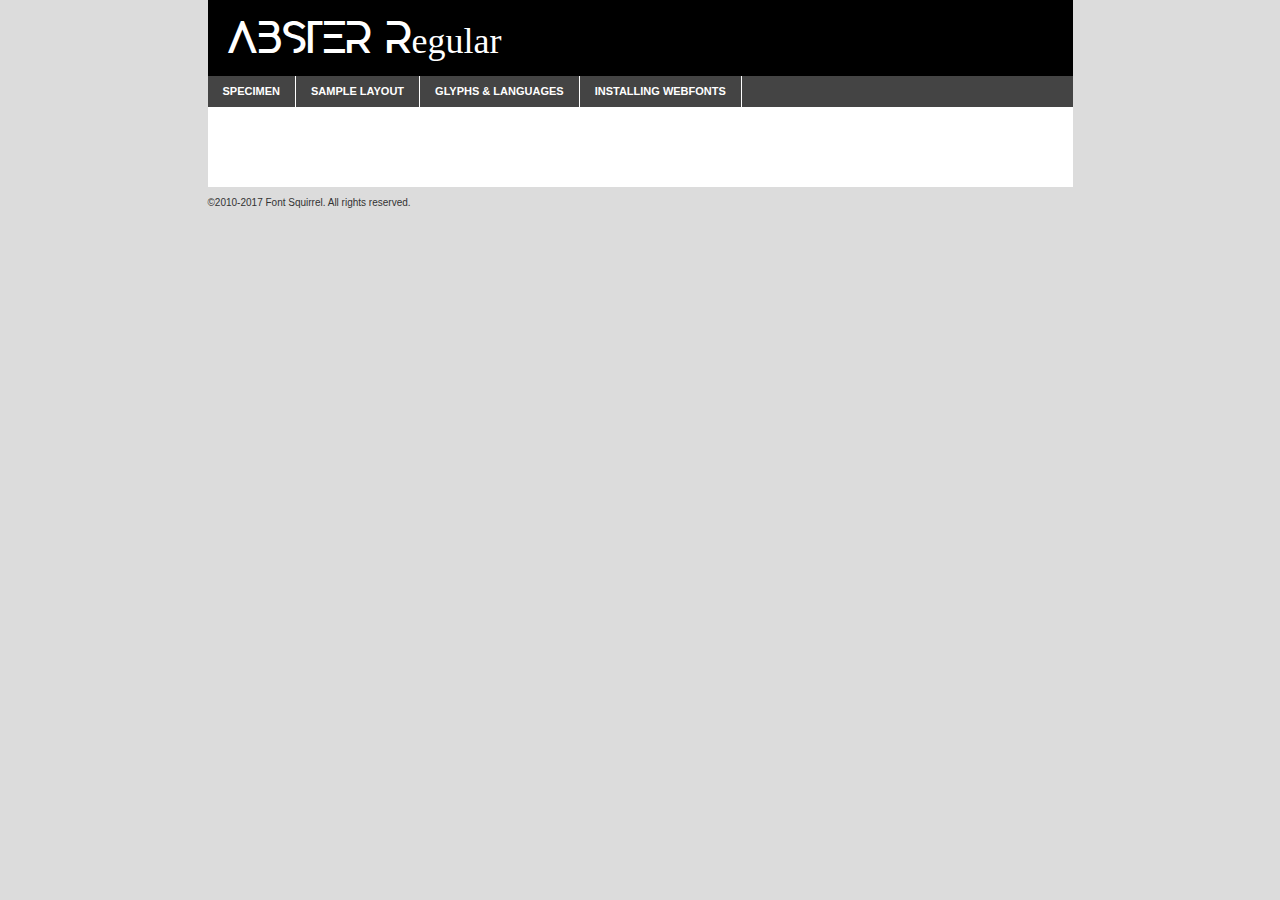
<file: blog04/font/abster-demo.html>
<!DOCTYPE html PUBLIC "-//W3C//DTD XHTML 1.0 Transitional//EN"
	"http://www.w3.org/TR/xhtml1/DTD/xhtml1-transitional.dtd">

<html xmlns="http://www.w3.org/1999/xhtml" xml:lang="en" lang="en">
<head>
	<meta http-equiv="Content-Type" content="text/html; charset=utf-8" />
	<script src="http://ajax.googleapis.com/ajax/libs/jquery/1.7.2/jquery.min.js" type="text/javascript" charset="utf-8"></script>
	<script type="text/javascript">
	(function($){$.fn.easyTabs=function(option){var param=jQuery.extend({fadeSpeed:"fast",defaultContent:1,activeClass:'active'},option);$(this).each(function(){var thisId="#"+this.id;if(param.defaultContent==''){param.defaultContent=1;}
	if(typeof param.defaultContent=="number")
	{var defaultTab=$(thisId+" .tabs li:eq("+(param.defaultContent-1)+") a").attr('href').substr(1);}else{var defaultTab=param.defaultContent;}
	$(thisId+" .tabs li a").each(function(){var tabToHide=$(this).attr('href').substr(1);$("#"+tabToHide).addClass('easytabs-tab-content');});hideAll();changeContent(defaultTab);function hideAll(){$(thisId+" .easytabs-tab-content").hide();}
	function changeContent(tabId){hideAll();$(thisId+" .tabs li").removeClass(param.activeClass);$(thisId+" .tabs li a[href=#"+tabId+"]").closest('li').addClass(param.activeClass);if(param.fadeSpeed!="none")
	{$(thisId+" #"+tabId).fadeIn(param.fadeSpeed);}else{$(thisId+" #"+tabId).show();}}
	$(thisId+" .tabs li").click(function(){var tabId=$(this).find('a').attr('href').substr(1);changeContent(tabId);return false;});});}})(jQuery);
	</script>
	<link rel="stylesheet" href="specimen_files/specimen_stylesheet.css" type="text/css" charset="utf-8" />
	<link rel="stylesheet" href="stylesheet.css" type="text/css" charset="utf-8" />

	<style type="text/css">
					body{
				font-family: 'absterregular';
							}
		</style>

	<title>ABSTER Regular Specimen</title>
	
	
	<script type="text/javascript" charset="utf-8">
		$(document).ready(function() {
			$('#container').easyTabs({defaultContent:1});
		});
	</script>
</head>

<body>
<div id="container">
	<div id="header">
		ABSTER Regular	</div>
	<ul class="tabs">
		<li><a href="#specimen">Specimen</a></li>
		<li><a href="#layout">Sample Layout</a></li>
				<li><a href="#glyphs">Glyphs &amp; Languages</a></li>
		<li><a href="#installing">Installing Webfonts</a></li>
		
	</ul>
	
	<div id="main_content">

		
			<div id="specimen">
		
				<div class="section">
					<div class="grid12 firstcol">
						<div class="huge">AaBb</div>
					</div>
				</div>
		
				<div class="section">
					<div class="glyph_range">A&#x200B;B&#x200b;C&#x200b;D&#x200b;E&#x200b;F&#x200b;G&#x200b;H&#x200b;I&#x200b;J&#x200b;K&#x200b;L&#x200b;M&#x200b;N&#x200b;O&#x200b;P&#x200b;Q&#x200b;R&#x200b;S&#x200b;T&#x200b;U&#x200b;V&#x200b;W&#x200b;X&#x200b;Y&#x200b;Z&#x200b;a&#x200b;b&#x200b;c&#x200b;d&#x200b;e&#x200b;f&#x200b;g&#x200b;h&#x200b;i&#x200b;j&#x200b;k&#x200b;l&#x200b;m&#x200b;n&#x200b;o&#x200b;p&#x200b;q&#x200b;r&#x200b;s&#x200b;t&#x200b;u&#x200b;v&#x200b;w&#x200b;x&#x200b;y&#x200b;z&#x200b;1&#x200b;2&#x200b;3&#x200b;4&#x200b;5&#x200b;6&#x200b;7&#x200b;8&#x200b;9&#x200b;0&#x200b;&amp;&#x200b;.&#x200b;,&#x200b;?&#x200b;!&#x200b;&#64;&#x200b;(&#x200b;)&#x200b;#&#x200b;$&#x200b;%&#x200b;*&#x200b;+&#x200b;-&#x200b;=&#x200b;:&#x200b;;</div>
				</div>
				<div class="section">
					<div class="grid12 firstcol">
						<table class="sample_table">
							<tr><td>10</td><td class="size10">abcdefghijklmnopqrstuvwxyzABCDEFGHIJKLMNOPQRSTUVWXYZ0123456789abcdefghijklmnopqrstuvwxyzABCDEFGHIJKLMNOPQRSTUVWXYZ0123456789abcdefghijklmnopqrstuvwxyzABCDEFGHIJKLMNOPQRSTUVWXYZ</td></tr>
							<tr><td>11</td><td class="size11">abcdefghijklmnopqrstuvwxyzABCDEFGHIJKLMNOPQRSTUVWXYZ0123456789abcdefghijklmnopqrstuvwxyzABCDEFGHIJKLMNOPQRSTUVWXYZ0123456789abcdefghijklmnopqrstuvwxyzABCDEFGHIJKLMNOPQRSTUVWXYZ</td></tr>
							<tr><td>12</td><td class="size12">abcdefghijklmnopqrstuvwxyzABCDEFGHIJKLMNOPQRSTUVWXYZ0123456789abcdefghijklmnopqrstuvwxyzABCDEFGHIJKLMNOPQRSTUVWXYZ0123456789abcdefghijklmnopqrstuvwxyzABCDEFGHIJKLMNOPQRSTUVWXYZ</td></tr>
							<tr><td>13</td><td class="size13">abcdefghijklmnopqrstuvwxyzABCDEFGHIJKLMNOPQRSTUVWXYZ0123456789abcdefghijklmnopqrstuvwxyzABCDEFGHIJKLMNOPQRSTUVWXYZ0123456789abcdefghijklmnopqrstuvwxyzABCDEFGHIJKLMNOPQRSTUVWXYZ</td></tr>
							<tr><td>14</td><td class="size14">abcdefghijklmnopqrstuvwxyzABCDEFGHIJKLMNOPQRSTUVWXYZ0123456789abcdefghijklmnopqrstuvwxyzABCDEFGHIJKLMNOPQRSTUVWXYZ0123456789abcdefghijklmnopqrstuvwxyzABCDEFGHIJKLMNOPQRSTUVWXYZ</td></tr>
							<tr><td>16</td><td class="size16">abcdefghijklmnopqrstuvwxyzABCDEFGHIJKLMNOPQRSTUVWXYZ0123456789abcdefghijklmnopqrstuvwxyzABCDEFGHIJKLMNOPQRSTUVWXYZ</td></tr>
							<tr><td>18</td><td class="size18">abcdefghijklmnopqrstuvwxyzABCDEFGHIJKLMNOPQRSTUVWXYZ0123456789abcdefghijklmnopqrstuvwxyzABCDEFGHIJKLMNOPQRSTUVWXYZ</td></tr>
							<tr><td>20</td><td class="size20">abcdefghijklmnopqrstuvwxyzABCDEFGHIJKLMNOPQRSTUVWXYZ0123456789abcdefghijklmnopqrstuvwxyzABCDEFGHIJKLMNOPQRSTUVWXYZ</td></tr>
							<tr><td>24</td><td class="size24">abcdefghijklmnopqrstuvwxyzABCDEFGHIJKLMNOPQRSTUVWXYZ0123456789abcdefghijklmnopqrstuvwxyzABCDEFGHIJKLMNOPQRSTUVWXYZ</td></tr>
							<tr><td>30</td><td class="size30">abcdefghijklmnopqrstuvwxyzABCDEFGHIJKLMNOPQRSTUVWXYZ0123456789abcdefghijklmnopqrstuvwxyzABCDEFGHIJKLMNOPQRSTUVWXYZ</td></tr>
							<tr><td>36</td><td class="size36">abcdefghijklmnopqrstuvwxyzABCDEFGHIJKLMNOPQRSTUVWXYZ0123456789abcdefghijklmnopqrstuvwxyzABCDEFGHIJKLMNOPQRSTUVWXYZ</td></tr>
							<tr><td>48</td><td class="size48">abcdefghijklmnopqrstuvwxyzABCDEFGHIJKLMNOPQRSTUVWXYZ0123456789abcdefghijklmnopqrstuvwxyzABCDEFGHIJKLMNOPQRSTUVWXYZ</td></tr>
							<tr><td>60</td><td class="size60">abcdefghijklmnopqrstuvwxyzABCDEFGHIJKLMNOPQRSTUVWXYZ0123456789abcdefghijklmnopqrstuvwxyzABCDEFGHIJKLMNOPQRSTUVWXYZ</td></tr>
							<tr><td>72</td><td class="size72">abcdefghijklmnopqrstuvwxyzABCDEFGHIJKLMNOPQRSTUVWXYZ0123456789abcdefghijklmnopqrstuvwxyzABCDEFGHIJKLMNOPQRSTUVWXYZ</td></tr>
							<tr><td>90</td><td class="size90">abcdefghijklmnopqrstuvwxyzABCDEFGHIJKLMNOPQRSTUVWXYZ0123456789abcdefghijklmnopqrstuvwxyzABCDEFGHIJKLMNOPQRSTUVWXYZ</td></tr>
						</table>
				
					</div>
			
				</div>
		
		
		
								<div class="section" id="bodycomparison">


										<div id="xheight">
				<div class="fontbody">&#x25FC;&#x25FC;&#x25FC;&#x25FC;&#x25FC;&#x25FC;&#x25FC;&#x25FC;&#x25FC;&#x25FC;&#x25FC;&#x25FC;&#x25FC;&#x25FC;&#x25FC;&#x25FC;&#x25FC;&#x25FC;&#x25FC;&#x25FC;&#x25FC;&#x25FC;&#x25FC;&#x25FC;&#x25FC;&#x25FC;&#x25FC;&#x25FC;&#x25FC;&#x25FC;&#x25FC;&#x25FC;&#x25FC;&#x25FC;&#x25FC;&#x25FC;&#x25FC;&#x25FC;&#x25FC;&#x25FC;&#x25FC;&#x25FC;&#x25FC;&#x25FC;&#x25FC;&#x25FC;&#x25FC;&#x25FC;&#x25FC;&#x25FC;&#x25FC;&#x25FC;&#x25FC;&#x25FC;&#x25FC;&#x25FC;&#x25FC;&#x25FC;&#x25FC;&#x25FC;&#x25FC;&#x25FC;&#x25FC;&#x25FC;&#x25FC;&#x25FC;&#x25FC;&#x25FC;&#x25FC;&#x25FC;&#x25FC;&#x25FC;&#x25FC;&#x25FC;&#x25FC;&#x25FC;&#x25FC;&#x25FC;&#x25FC;&#x25FC;&#x25FC;&#x25FC;&#x25FC;&#x25FC;&#x25FC;&#x25FC;&#x25FC;&#x25FC;&#x25FC;&#x25FC;&#x25FC;&#x25FC;&#x25FC;&#x25FC;&#x25FC;&#x25FC;&#x25FC;&#x25FC;&#x25FC;body</div><div class="arialbody">body</div><div class="verdanabody">body</div><div class="georgiabody">body</div></div>
										<div class="fontbody" style="z-index:1">
											body<span>ABSTER Regular</span>
										</div>
										<div class="arialbody" style="z-index:1">
											body<span>Arial</span>
										</div>
										<div class="verdanabody" style="z-index:1">
											body<span>Verdana</span>
										</div>
										<div class="georgiabody" style="z-index:1">
											body<span>Georgia</span>
										</div>



								</div>
		
		
				<div class="section psample psample_row1" id="">
					
					<div class="grid2 firstcol">
						<p class="size10"><span>10.</span>Aenean lacinia bibendum nulla sed consectetur. Fusce dapibus, tellus ac cursus commodo, tortor mauris condimentum nibh, ut fermentum massa justo sit amet risus. Nullam id dolor id nibh ultricies vehicula ut id elit. Cum sociis natoque penatibus et magnis dis parturient montes, nascetur ridiculus mus. Nulla vitae elit libero, a pharetra augue.</p>
			
					</div>
					<div class="grid3">
						<p class="size11"><span>11.</span>Aenean lacinia bibendum nulla sed consectetur. Fusce dapibus, tellus ac cursus commodo, tortor mauris condimentum nibh, ut fermentum massa justo sit amet risus. Nullam id dolor id nibh ultricies vehicula ut id elit. Cum sociis natoque penatibus et magnis dis parturient montes, nascetur ridiculus mus. Nulla vitae elit libero, a pharetra augue.</p>
			
					</div>
					<div class="grid3">
						<p class="size12"><span>12.</span>Aenean lacinia bibendum nulla sed consectetur. Fusce dapibus, tellus ac cursus commodo, tortor mauris condimentum nibh, ut fermentum massa justo sit amet risus. Nullam id dolor id nibh ultricies vehicula ut id elit. Cum sociis natoque penatibus et magnis dis parturient montes, nascetur ridiculus mus. Nulla vitae elit libero, a pharetra augue.</p>
			
					</div>
					<div class="grid4">
						<p class="size13"><span>13.</span>Aenean lacinia bibendum nulla sed consectetur. Fusce dapibus, tellus ac cursus commodo, tortor mauris condimentum nibh, ut fermentum massa justo sit amet risus. Nullam id dolor id nibh ultricies vehicula ut id elit. Cum sociis natoque penatibus et magnis dis parturient montes, nascetur ridiculus mus. Nulla vitae elit libero, a pharetra augue.</p>
			
					</div>
					<div class="white_blend"></div>
					
				</div>
				<div class="section psample psample_row2" id="">
					<div class="grid3 firstcol">
						<p class="size14"><span>14.</span>Aenean lacinia bibendum nulla sed consectetur. Fusce dapibus, tellus ac cursus commodo, tortor mauris condimentum nibh, ut fermentum massa justo sit amet risus. Nullam id dolor id nibh ultricies vehicula ut id elit. Cum sociis natoque penatibus et magnis dis parturient montes, nascetur ridiculus mus. Nulla vitae elit libero, a pharetra augue.</p>
			
					</div>
					<div class="grid4">
						<p class="size16"><span>16.</span>Aenean lacinia bibendum nulla sed consectetur. Fusce dapibus, tellus ac cursus commodo, tortor mauris condimentum nibh, ut fermentum massa justo sit amet risus. Nullam id dolor id nibh ultricies vehicula ut id elit. Cum sociis natoque penatibus et magnis dis parturient montes, nascetur ridiculus mus. Nulla vitae elit libero, a pharetra augue.</p>
			
					</div>
					<div class="grid5">
						<p class="size18"><span>18.</span>Aenean lacinia bibendum nulla sed consectetur. Fusce dapibus, tellus ac cursus commodo, tortor mauris condimentum nibh, ut fermentum massa justo sit amet risus. Nullam id dolor id nibh ultricies vehicula ut id elit. Cum sociis natoque penatibus et magnis dis parturient montes, nascetur ridiculus mus. Nulla vitae elit libero, a pharetra augue.</p>
			
					</div>

					<div class="white_blend"></div>

				</div>
				
				<div class="section psample psample_row3" id="">
					<div class="grid5 firstcol">
						<p class="size20"><span>20.</span>Aenean lacinia bibendum nulla sed consectetur. Fusce dapibus, tellus ac cursus commodo, tortor mauris condimentum nibh, ut fermentum massa justo sit amet risus. Nullam id dolor id nibh ultricies vehicula ut id elit. Cum sociis natoque penatibus et magnis dis parturient montes, nascetur ridiculus mus. Nulla vitae elit libero, a pharetra augue.</p>
					</div>
					<div class="grid7">
						<p class="size24"><span>24.</span>Aenean lacinia bibendum nulla sed consectetur. Fusce dapibus, tellus ac cursus commodo, tortor mauris condimentum nibh, ut fermentum massa justo sit amet risus. Nullam id dolor id nibh ultricies vehicula ut id elit. Cum sociis natoque penatibus et magnis dis parturient montes, nascetur ridiculus mus. Nulla vitae elit libero, a pharetra augue.</p>
					</div>
					
					<div class="white_blend"></div>
					
				</div>
				
				<div class="section psample psample_row4" id="">
					<div class="grid12 firstcol">
						<p class="size30"><span>30.</span>Aenean lacinia bibendum nulla sed consectetur. Fusce dapibus, tellus ac cursus commodo, tortor mauris condimentum nibh, ut fermentum massa justo sit amet risus. Nullam id dolor id nibh ultricies vehicula ut id elit. Cum sociis natoque penatibus et magnis dis parturient montes, nascetur ridiculus mus. Nulla vitae elit libero, a pharetra augue.</p>
					</div>
					<div class="white_blend"></div>
					
				</div>
				
				
				
				<div class="section psample psample_row1 fullreverse">
					<div class="grid2 firstcol">
						<p class="size10"><span>10.</span>Aenean lacinia bibendum nulla sed consectetur. Fusce dapibus, tellus ac cursus commodo, tortor mauris condimentum nibh, ut fermentum massa justo sit amet risus. Nullam id dolor id nibh ultricies vehicula ut id elit. Cum sociis natoque penatibus et magnis dis parturient montes, nascetur ridiculus mus. Nulla vitae elit libero, a pharetra augue.</p>
			
					</div>
					<div class="grid3">
						<p class="size11"><span>11.</span>Aenean lacinia bibendum nulla sed consectetur. Fusce dapibus, tellus ac cursus commodo, tortor mauris condimentum nibh, ut fermentum massa justo sit amet risus. Nullam id dolor id nibh ultricies vehicula ut id elit. Cum sociis natoque penatibus et magnis dis parturient montes, nascetur ridiculus mus. Nulla vitae elit libero, a pharetra augue.</p>
			
					</div>
					<div class="grid3">
						<p class="size12"><span>12.</span>Aenean lacinia bibendum nulla sed consectetur. Fusce dapibus, tellus ac cursus commodo, tortor mauris condimentum nibh, ut fermentum massa justo sit amet risus. Nullam id dolor id nibh ultricies vehicula ut id elit. Cum sociis natoque penatibus et magnis dis parturient montes, nascetur ridiculus mus. Nulla vitae elit libero, a pharetra augue.</p>
			
					</div>
					<div class="grid4">
						<p class="size13"><span>13.</span>Aenean lacinia bibendum nulla sed consectetur. Fusce dapibus, tellus ac cursus commodo, tortor mauris condimentum nibh, ut fermentum massa justo sit amet risus. Nullam id dolor id nibh ultricies vehicula ut id elit. Cum sociis natoque penatibus et magnis dis parturient montes, nascetur ridiculus mus. Nulla vitae elit libero, a pharetra augue.</p>
			
					</div>
					<div class="black_blend"></div>
					
				</div>
				
				<div class="section psample psample_row2 fullreverse">
					<div class="grid3 firstcol">
						<p class="size14"><span>14.</span>Aenean lacinia bibendum nulla sed consectetur. Fusce dapibus, tellus ac cursus commodo, tortor mauris condimentum nibh, ut fermentum massa justo sit amet risus. Nullam id dolor id nibh ultricies vehicula ut id elit. Cum sociis natoque penatibus et magnis dis parturient montes, nascetur ridiculus mus. Nulla vitae elit libero, a pharetra augue.</p>
			
					</div>
					<div class="grid4">
						<p class="size16"><span>16.</span>Aenean lacinia bibendum nulla sed consectetur. Fusce dapibus, tellus ac cursus commodo, tortor mauris condimentum nibh, ut fermentum massa justo sit amet risus. Nullam id dolor id nibh ultricies vehicula ut id elit. Cum sociis natoque penatibus et magnis dis parturient montes, nascetur ridiculus mus. Nulla vitae elit libero, a pharetra augue.</p>
			
					</div>
					<div class="grid5">
						<p class="size18"><span>18.</span>Aenean lacinia bibendum nulla sed consectetur. Fusce dapibus, tellus ac cursus commodo, tortor mauris condimentum nibh, ut fermentum massa justo sit amet risus. Nullam id dolor id nibh ultricies vehicula ut id elit. Cum sociis natoque penatibus et magnis dis parturient montes, nascetur ridiculus mus. Nulla vitae elit libero, a pharetra augue.</p>
			
					</div>
					<div class="black_blend"></div>

				</div>
				
				<div class="section psample fullreverse psample_row3" id="">
					<div class="grid5 firstcol">
						<p class="size20"><span>20.</span>Aenean lacinia bibendum nulla sed consectetur. Fusce dapibus, tellus ac cursus commodo, tortor mauris condimentum nibh, ut fermentum massa justo sit amet risus. Nullam id dolor id nibh ultricies vehicula ut id elit. Cum sociis natoque penatibus et magnis dis parturient montes, nascetur ridiculus mus. Nulla vitae elit libero, a pharetra augue.</p>
					</div>
					<div class="grid7">
						<p class="size24"><span>24.</span>Aenean lacinia bibendum nulla sed consectetur. Fusce dapibus, tellus ac cursus commodo, tortor mauris condimentum nibh, ut fermentum massa justo sit amet risus. Nullam id dolor id nibh ultricies vehicula ut id elit. Cum sociis natoque penatibus et magnis dis parturient montes, nascetur ridiculus mus. Nulla vitae elit libero, a pharetra augue.</p>
					</div>
					
					<div class="black_blend"></div>
					
				</div>
				
				<div class="section psample fullreverse psample_row4" id="" style="border-bottom: 20px #000 solid;">
					<div class="grid12 firstcol">
						<p class="size30"><span>30.</span>Aenean lacinia bibendum nulla sed consectetur. Fusce dapibus, tellus ac cursus commodo, tortor mauris condimentum nibh, ut fermentum massa justo sit amet risus. Nullam id dolor id nibh ultricies vehicula ut id elit. Cum sociis natoque penatibus et magnis dis parturient montes, nascetur ridiculus mus. Nulla vitae elit libero, a pharetra augue.</p>
					</div>
					<div class="black_blend"></div>
					
				</div>
				
				
				
				
			</div>
			
			<div id="layout">
				
				<div class="section">
					
					<div class="grid12 firstcol">
						<h1>Lorem Ipsum Dolor</h1>
						<h2>Etiam porta sem malesuada magna mollis euismod</h2>
						
						<p class="byline">By <a href="#link">Aenean Lacinia</a></p>
					</div>
				</div>
				<div class="section">
					<div class="grid8 firstcol">
						<p class="large">Donec sed odio dui. Morbi leo risus, porta ac consectetur ac, vestibulum at eros. Fusce dapibus, tellus ac cursus commodo, tortor mauris condimentum nibh, ut fermentum massa justo sit amet risus. </p>

						
						<h3>Pellentesque ornare sem</h3>

						<p>Maecenas sed diam eget risus varius blandit sit amet non magna. Maecenas faucibus mollis interdum. Donec ullamcorper nulla non metus auctor fringilla. Nullam id dolor id nibh ultricies vehicula ut id elit. Nullam id dolor id nibh ultricies vehicula ut id elit. </p>

						<p>Aenean eu leo quam. Pellentesque ornare sem lacinia quam venenatis vestibulum. Lorem ipsum dolor sit amet, consectetur adipiscing elit. Cum sociis natoque penatibus et magnis dis parturient montes, nascetur ridiculus mus. </p>

						<p>Nulla vitae elit libero, a pharetra augue. Praesent commodo cursus magna, vel scelerisque nisl consectetur et. Aenean lacinia bibendum nulla sed consectetur. </p>

						<p>Nullam quis risus eget urna mollis ornare vel eu leo. Nullam quis risus eget urna mollis ornare vel eu leo. Maecenas sed diam eget risus varius blandit sit amet non magna. Donec ullamcorper nulla non metus auctor fringilla. </p>

						<h3>Cras mattis consectetur</h3>

						<p>Aenean eu leo quam. Pellentesque ornare sem lacinia quam venenatis vestibulum. Aenean lacinia bibendum nulla sed consectetur. Integer posuere erat a ante venenatis dapibus posuere velit aliquet. Cras mattis consectetur purus sit amet fermentum. </p>

						<p>Nullam id dolor id nibh ultricies vehicula ut id elit. Nullam quis risus eget urna mollis ornare vel eu leo. Cras mattis consectetur purus sit amet fermentum.</p>
					</div>
					
					<div class="grid4 sidebar">
						
						<div class="box reverse">
							<p class="last">Nullam quis risus eget urna mollis ornare vel eu leo. Donec ullamcorper nulla non metus auctor fringilla. Cras mattis consectetur purus sit amet fermentum. Sed posuere consectetur est at lobortis. Lorem ipsum dolor sit amet, consectetur adipiscing elit. </p>
						</div>
						
						<p class="caption">Maecenas sed diam eget risus varius.</p>

						<p>Vestibulum id ligula porta felis euismod semper. Integer posuere erat a ante venenatis dapibus posuere velit aliquet. Vestibulum id ligula porta felis euismod semper. Sed posuere consectetur est at lobortis. Maecenas sed diam eget risus varius blandit sit amet non magna. Fusce dapibus, tellus ac cursus commodo, tortor mauris condimentum nibh, ut fermentum massa justo sit amet risus. </p>

					

						<p>Duis mollis, est non commodo luctus, nisi erat porttitor ligula, eget lacinia odio sem nec elit. Aenean lacinia bibendum nulla sed consectetur. Vivamus sagittis lacus vel augue laoreet rutrum faucibus dolor auctor. Aenean lacinia bibendum nulla sed consectetur. Nullam quis risus eget urna mollis ornare vel eu leo. </p>

						<p>Praesent commodo cursus magna, vel scelerisque nisl consectetur et. Donec ullamcorper nulla non metus auctor fringilla. Maecenas faucibus mollis interdum. Fusce dapibus, tellus ac cursus commodo, tortor mauris condimentum nibh, ut fermentum massa justo sit amet risus. </p>

					</div>
				</div>
				
			</div>


			



		<div id="glyphs">
			<div class="section">
				<div class="grid12 firstcol">
			
				<h1>Language Support</h1>
				<p>The subset of ABSTER Regular in this kit supports the following languages:<br />
			
									</p>
				<h1>Glyph Chart</h1>
				<p>The subset of ABSTER Regular in this kit includes all the glyphs listed below. Unicode entities are included above each glyph to help you insert individual characters into your layout.</p>
				<div id="glyph_chart">
			
																														 <div><p>&amp;#13;</p>&#13;</div>
																				 <div><p>&amp;#32;</p>&#32;</div>
																				 <div><p>&amp;#65;</p>&#65;</div>
																				 <div><p>&amp;#66;</p>&#66;</div>
																				 <div><p>&amp;#67;</p>&#67;</div>
																				 <div><p>&amp;#68;</p>&#68;</div>
																				 <div><p>&amp;#69;</p>&#69;</div>
																				 <div><p>&amp;#70;</p>&#70;</div>
																				 <div><p>&amp;#71;</p>&#71;</div>
																				 <div><p>&amp;#72;</p>&#72;</div>
																				 <div><p>&amp;#73;</p>&#73;</div>
																				 <div><p>&amp;#74;</p>&#74;</div>
																				 <div><p>&amp;#75;</p>&#75;</div>
																				 <div><p>&amp;#76;</p>&#76;</div>
																				 <div><p>&amp;#77;</p>&#77;</div>
																				 <div><p>&amp;#78;</p>&#78;</div>
																				 <div><p>&amp;#79;</p>&#79;</div>
																				 <div><p>&amp;#80;</p>&#80;</div>
																				 <div><p>&amp;#81;</p>&#81;</div>
																				 <div><p>&amp;#82;</p>&#82;</div>
																				 <div><p>&amp;#83;</p>&#83;</div>
																				 <div><p>&amp;#84;</p>&#84;</div>
																				 <div><p>&amp;#85;</p>&#85;</div>
																				 <div><p>&amp;#86;</p>&#86;</div>
																				 <div><p>&amp;#87;</p>&#87;</div>
																				 <div><p>&amp;#88;</p>&#88;</div>
																				 <div><p>&amp;#89;</p>&#89;</div>
																				 <div><p>&amp;#90;</p>&#90;</div>
																				 <div><p>&amp;#160;</p>&#160;</div>
																				 <div><p>&amp;#8192;</p>&#8192;</div>
																				 <div><p>&amp;#8193;</p>&#8193;</div>
																				 <div><p>&amp;#8194;</p>&#8194;</div>
																				 <div><p>&amp;#8195;</p>&#8195;</div>
																				 <div><p>&amp;#8196;</p>&#8196;</div>
																				 <div><p>&amp;#8197;</p>&#8197;</div>
																				 <div><p>&amp;#8198;</p>&#8198;</div>
																				 <div><p>&amp;#8199;</p>&#8199;</div>
																				 <div><p>&amp;#8200;</p>&#8200;</div>
																				 <div><p>&amp;#8201;</p>&#8201;</div>
																				 <div><p>&amp;#8202;</p>&#8202;</div>
																				 <div><p>&amp;#8239;</p>&#8239;</div>
																				 <div><p>&amp;#8287;</p>&#8287;</div>
																				 <div><p>&amp;#9724;</p>&#9724;</div>
																																						</div>	
				</div>
		
		
			</div>
		</div>
		
		
		<div id="specs">
			
		</div>
	
		<div id="installing">
			<div class="section">
				<div class="grid7 firstcol">
					<h1>Installing Webfonts</h1>
					
					<p>Webfonts are supported by all major browser platforms but not all in the same way. There are currently four different font formats that must be included in order to target all browsers. This includes TTF, WOFF, EOT and SVG.</p>
					
					<h2>1. Upload your webfonts</h2>
					<p>You must upload your webfont kit to your website. They should be in or near the same directory as your CSS files.</p>
					
					<h2>2. Include the webfont stylesheet</h2>
					<p>A special CSS @font-face declaration helps the various browsers select the appropriate font it needs without causing you a bunch of headaches. Learn more about this syntax by reading the <a href="https://www.fontspring.com/blog/further-hardening-of-the-bulletproof-syntax">Fontspring blog post</a> about it. The code for it is as follows:</p>


<code>
@font-face{ 
	font-family: 'MyWebFont';
	src: url('WebFont.eot');
	src: url('WebFont.eot?#iefix') format('embedded-opentype'),
	     url('WebFont.woff') format('woff'),
	     url('WebFont.ttf') format('truetype'),
	     url('WebFont.svg#webfont') format('svg');
}
</code>

	<p>We've already gone ahead and generated the code for you. All you have to do is link to the stylesheet in your HTML, like this:</p>
	<code>&lt;link rel=&quot;stylesheet&quot; href=&quot;stylesheet.css&quot; type=&quot;text/css&quot; charset=&quot;utf-8&quot; /&gt;</code>

					<h2>3. Modify your own stylesheet</h2>
					<p>To take advantage of your new fonts, you must tell your stylesheet to use them. Look at the original @font-face declaration above and find the property called "font-family." The name linked there will be what you use to reference the font. Prepend that webfont name to the font stack in the "font-family" property, inside the selector you want to change. For example:</p>
<code>p { font-family: 'WebFont', Arial, sans-serif; }</code>

<h2>4. Test</h2>
<p>Getting webfonts to work cross-browser <em>can</em> be tricky. Use the information in the sidebar to help you if you find that fonts aren't loading in a particular browser.</p>
				</div>
				
				<div class="grid5 sidebar">
					<div class="box">
						<h2>Troubleshooting<br />Font-Face Problems</h2>
						<p>Having trouble getting your webfonts to load in your new website? Here are some tips to sort out what might be the problem.</p>

						<h3>Fonts not showing in any browser</h3>

						<p>This sounds like you need to work on the plumbing. You either did not upload the fonts to the correct directory, or you did not link the fonts properly in the CSS. If you've confirmed that all this is correct and you still have a problem, take a look at your .htaccess file and see if requests are getting intercepted.</p>

						<h3>Fonts not loading in iPhone or iPad</h3>

						<p>The most common problem here is that you are serving the fonts from an IIS server. IIS refuses to serve files that have unknown MIME types. If that is the case, you must set the MIME type for SVG to "image/svg+xml" in the server settings. Follow these instructions from Microsoft if you need help.</p>

						<h3>Fonts not loading in Firefox</h3>

						<p>The primary reason for this failure? You are still using a version Firefox older than 3.5. So upgrade already! If that isn't it, then you are very likely serving fonts from a different domain. Firefox requires that all font assets be served from the same domain. Lastly it is possible that you need to add WOFF to your list of MIME types (if you are serving via IIS.)</p>

						<h3>Fonts not loading in IE</h3>

						<p>Are you looking at Internet Explorer on an actual Windows machine or are you cheating by using a service like Adobe BrowserLab? Many of these screenshot services do not render @font-face for IE. Best to test it on a real machine.</p>

						<h3>Fonts not loading in IE9</h3>

						<p>IE9, like Firefox, requires that fonts be served from the same domain as the website. Make sure that is the case.</p>
					</div>
				</div>
			</div>
			
		</div>
	
	</div>
	<div id="footer">
		<p>&copy;2010-2017 Font Squirrel. All rights reserved.</p>
	</div>
</div>
</body>
</html>
</file>
<file: blog04/font/stylesheet.css>
/*! Generated by Font Squirrel (https://www.fontsquirrel.com) on November 20, 2020 */



@font-face {
    font-family: 'absterregular';
    src: url('abster-webfont.woff2') format('woff2'),
         url('abster-webfont.woff') format('woff');
    font-weight: normal;
    font-style: normal;

}
</file>
<file: blog04/font/specimen_files/specimen_stylesheet.css>
@import url('grid_12-825-55-15.css');

/*  
	CSS Reset by Eric Meyer - Released under Public Domain
    http://meyerweb.com/eric/tools/css/reset/
*/
html, body, div, span, applet, object, iframe,
h1, h2, h3, h4, h5, h6, p, blockquote, pre,
a, abbr, acronym, address, big, cite, code,
del, dfn, em, font, img, ins, kbd, q, s, samp,
small, strike, strong, sub, sup, tt, var,
b, u, i, center, dl, dt, dd, ol, ul, li,
fieldset, form, label, legend, table, 
caption, tbody, tfoot, thead, tr, th, td 
                  {margin: 0;padding: 0;border: 0;outline: 0;
                  font-size: 100%;vertical-align: baseline;
                  background: transparent;}
body              {line-height: 1;}
ol, ul            {list-style: none;}
blockquote, q     {quotes: none;}
blockquote:before, blockquote:after,
q:before, q:after {content: '';	content: none;}
:focus            {outline: 0;}
ins               {text-decoration: none;}
del               {text-decoration: line-through;}
table             {border-collapse: collapse;border-spacing: 0;}




body {
	color: #000;
	background-color: #dcdcdc;
}

a {
	text-decoration: none;
	color: #1883ba;
}

h1{
	font-size: 32px;
	font-weight: normal;
	font-style: normal;
	margin-bottom: 18px;
}

h2{
	font-size: 18px;
}

#container {
	width: 865px;
	margin: 0px auto;
}


#header {
	padding: 20px;
	font-size: 36px;
	background-color: #000;
	color: #fff;
}

#header span {
	color: #666;
}
#main_content {
	background-color: #fff;
	padding: 60px 20px 20px;
}


#footer p {
	margin: 0;
	padding-top: 10px;
	padding-bottom: 50px;
	color: #333;
	font: 10px Arial, sans-serif;
}

.tabs {
	width: 100%;
	height: 31px;
	background-color: #444;
}
.tabs li {
	float:  left;
	margin: 0;
	overflow: hidden;
	background-color: #444;
}
.tabs li a {
	display: block;
	color: #fff;
	text-decoration: none;
	font: bold 11px/11px 'Arial';
	text-transform: uppercase;
	padding: 10px 15px;
	border-right: 1px solid #fff;
}

.tabs li a:hover {
		background-color: #00b3ff;

}

.tabs li.active a {
	color:  #000;
	background-color: #fff;
}



div.huge {
	
	font-size: 300px;
	line-height: 1em;
	padding: 0;
	letter-spacing: -.02em;
	overflow: hidden;
}
div.glyph_range {
	font-size: 72px;
	line-height: 1.1em;
}

.size10{ font-size: 10px; }
.size11{ font-size: 11px; }
.size12{ font-size: 12px; }
.size13{ font-size: 13px; }
.size14{ font-size: 14px; }
.size16{ font-size: 16px; }
.size18{ font-size: 18px; }
.size20{ font-size: 20px; }
.size24{ font-size: 24px; }
.size30{ font-size: 30px; }
.size36{ font-size: 36px; }
.size48{ font-size: 48px; }
.size60{ font-size: 60px; }
.size72{ font-size: 72px; }
.size90{ font-size: 90px; }


.psample_row1 {	height: 120px;}
.psample_row1 {	height: 120px;}
.psample_row2 {	height: 160px;}
.psample_row3 {	height: 160px;}
.psample_row4 {	height: 160px;}

.psample {
	overflow: hidden;
	position: relative;
}
.psample p {
	line-height: 1.3em;
	display: block;
	overflow: hidden;
	margin: 0;
}

.psample span {
	margin-right: .5em;
}

.white_blend {
	width: 100%;
	height: 61px;
	background-image: url([data-uri]);
	position: absolute;
	bottom: 0;
}
.black_blend {
	width: 100%;
	height: 61px;
	background-image: url([data-uri]);
	position: absolute;
	bottom: 0;
}
.fullreverse {
	background:  #000 !important;
	color:  #fff !important;
	margin-left: -20px;
	padding-left: 20px;
	margin-right: -20px;
	padding-right: 20px;
	padding: 20px;
	margin-bottom:0;
}


.sample_table td {
	padding-top: 3px;
	padding-bottom:5px;
	padding-left: 5px;
	vertical-align: middle;
	line-height: 1.2em;
}

.sample_table td:first-child {
	background-color: #eee;
	text-align: right;
	padding-right: 5px;
	padding-left: 0;
	padding: 5px;
	font: 11px/12px "Courier New", Courier, mono;
}

code {
	white-space: pre;
	background-color: #eee;
	display: block;
	padding: 10px;
	margin-bottom: 18px;
	overflow: auto;
}


.bottom,.last 	{margin-bottom:0 !important; padding-bottom:0 !important;}

.box  { 
  padding: 18px; 
  margin-bottom: 18px; 
  background: #eee; 
}

.reverse,.reversed { background:  #000 !important;color:  #fff !important; border: none !important;}

#bodycomparison {
	position: relative;
	overflow: hidden;
	font-size: 72px;
	height: 90px;
	white-space: nowrap;
}

#bodycomparison div{
	font-size: 72px;
	line-height: 90px;
	display: inline;
	margin: 0 15px 0 0;
	padding: 0;
}

#bodycomparison div span{
	font: 10px Arial;
	position: absolute;
	left: 0;
}
#xheight {
	float: none;
	position: absolute;
	color: #d9f3ff;
	font-size: 72px;
	line-height: 90px;
}

.fontbody {
 position: relative;
}
.arialbody{
	font-family: Arial;
	position: relative;
}
.verdanabody{
	font-family: Verdana;
	position: relative;
}
.georgiabody{
	font-family: Georgia;
	position: relative;
}

/* @group Layout page
 */

#layout h1 {
	font-size: 36px;
	line-height: 42px;
	font-weight: normal;
	font-style: normal;
}

#layout h2 {
	font-size: 24px;
	line-height: 23px;
	font-weight: normal;
	font-style: normal;
}

#layout h3 {
	font-size: 22px;
	line-height: 1.4em;
	margin-top: 1em;
	font-weight: normal;
	font-style: normal;
}


#layout p.byline {
	font-size: 12px;
	margin-top: 18px;
	line-height: 12px;
	margin-bottom: 0;
}
#layout p {
	font-size: 14px;
	line-height: 21px;
	margin-bottom: .5em;
}

#layout p.large{
	font-size: 18px;
	line-height: 26px;
}

#layout .sidebar p{
	font-size: 12px;
	line-height: 1.4em;
}

#layout p.caption {
	font-size: 10px;
	margin-top: -16px;
	margin-bottom: 18px;
}

/* @end */

/* @group Glyphs */

#glyph_chart div{
	background-color: #d9f3ff;
	color: black;
	float: left;
	font-size: 36px;
	height: 1.2em;
	line-height: 1.2em;
	margin-bottom: 1px;
	margin-right: 1px;
	text-align: center;
	width: 1.2em;
	position: relative;
	padding: .6em .2em .2em;
}

#glyph_chart div p {
	position: absolute;
	left: 0;
	top: 0;
	display: block;
	text-align: center;
	font: bold 9px Arial, sans-serif;
	background-color: #3a768f;
	width: 100%;
	color: #fff;
	padding: 2px 0;
}


#glyphs h1 {
	font-family: Arial, sans-serif;
}
/* @end */

/* @group Installing */

#installing {
	font: 13px Arial, sans-serif;
}

#installing p,
#glyphs p{
	line-height: 1.2em;
	margin-bottom: 18px;
	font: 13px Arial, sans-serif;
}



#installing h3{
	font-size: 15px;
	margin-top: 18px;
}

/* @end */

#rendering h1 {
	font-family: Arial, sans-serif;
}
.render_table td {
	font: 11px "Courier New", Courier, mono;
	vertical-align: middle;
}
</file>
